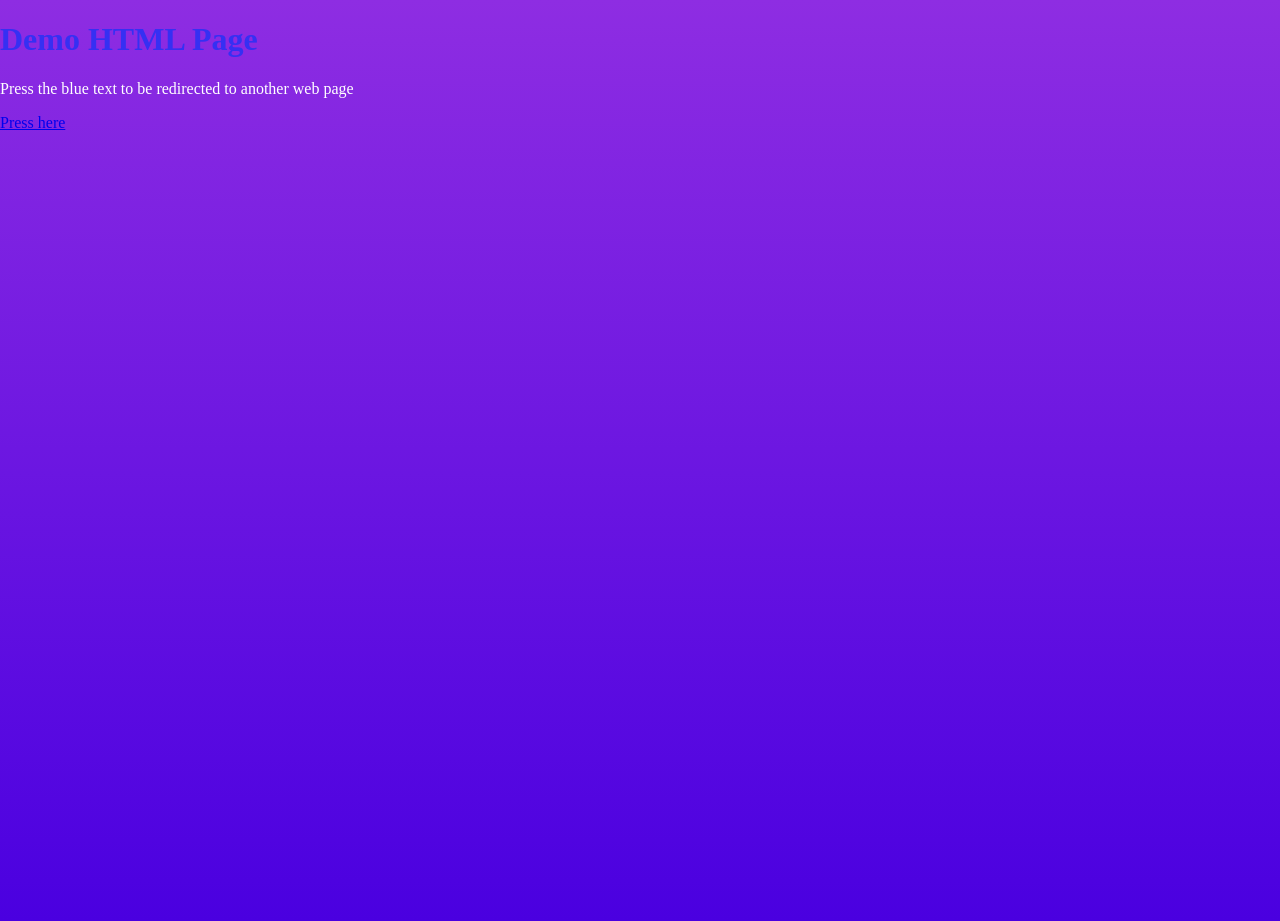
<file: src/main/java/video_lesson/index.html>
<!DOCTYPE html>
<html lang="en">
<head>
    <meta charset="UTF-8">
    <title>Demo HTML Page</title>
    <link rel="stylesheet" type="text/css" href="css_package/style-text.css">
</head>
<body style="background: linear-gradient(to bottom, #8E2DE2, #4A00E0);
min-height: 100vh;
margin: 0;
font-family: 'Segoe UI';
color: white;">

<h1 class="style-text">Demo HTML Page</h1>

<p>Press the blue text to be redirected to another web page</p>
<a href="innerfolder/main-class.html" target="_blank">Press here</a>



<script src="js_package/script.js" defer></script>



</body>
</html>
</file>
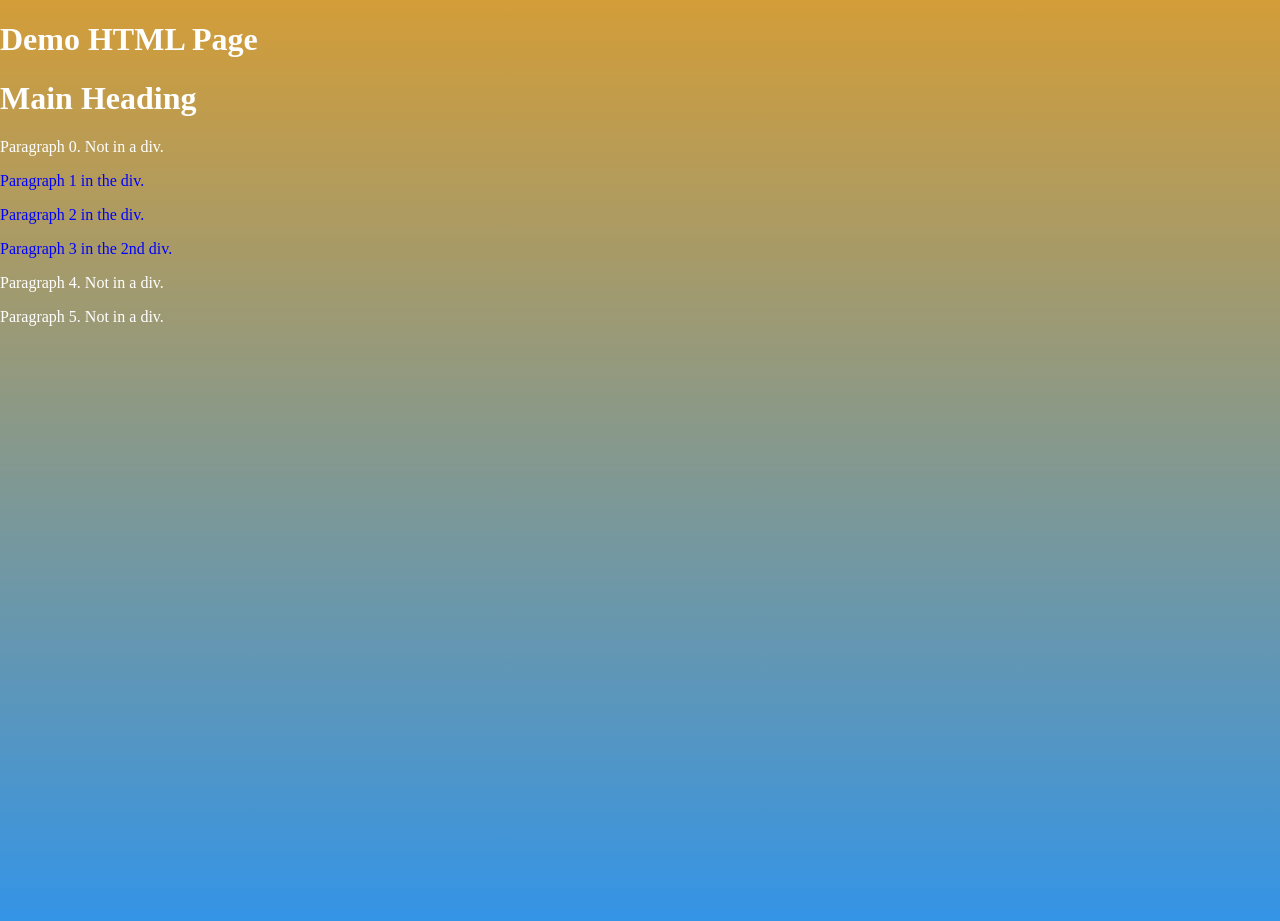
<file: src/main/java/html_jezik/packageone/index.html>
<!DOCTYPE html>
<html lang="en">
<head>
    <meta charset="UTF-8">
    <title>Demo HTML Page</title>
    <link rel="stylesheet" type="text/css" href="css_style/style.css">
</head>
<body style="background: linear-gradient(to top, #3494E6, #D39D38);
min-height: 100vh;
margin: 0;
font-family: 'Segoe UI';
color: white;">

<h1 class="style-text">Demo HTML Page</h1>


<h1>Main Heading</h1>
<p>Paragraph 0. Not in a div.</p>

<div id="first-div" class="content">
    <p id="some-paragraph">Paragraph 1 in the div.</p>
    <p>Paragraph 2 in the div.</p>
    <div id="second-div">
        <p>Paragraph 3 in the 2nd div.</p>
    </div>
</div>

<p>Paragraph 4. Not in a div.</p>
<p>Paragraph 5. Not in a div.</p>


</body>
</html>
</file>
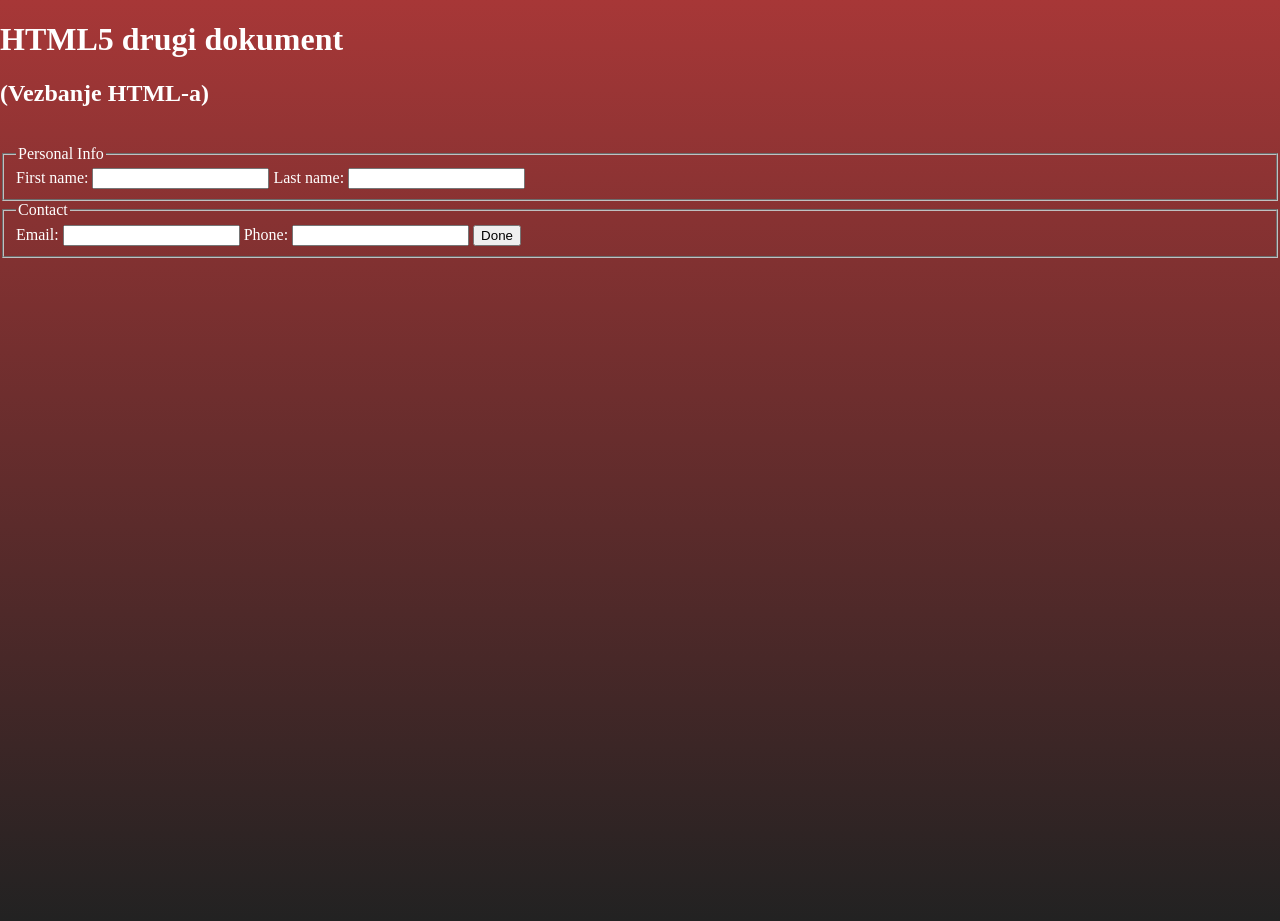
<file: src/main/java/html_jezik/drugi_html.html>
<!DOCTYPE html>
<html lang="en">
<head>
    <meta charset="UTF-8">
    <title>Vezbanje HTML-a</title>
</head>
<body style="background: linear-gradient(to bottom, #a73737, #222222);
min-height: 100vh;
margin: 0;
font-family: 'Segoe UI';
color: white;">
<h1>HTML5 drugi dokument</h1>

<h2>(Vezbanje HTML-a)</h2>

<br>

<form action="#" method="POST">
<fieldset>
    <legend>Personal Info</legend>

    <label for="name">First name:</label>
    <input type="text" name="name" id="name">

    <label for="surname">Last name:</label>
    <input type="text" name="surname" id="surname">

</fieldset>
<fieldset>
    <legend>Contact</legend>

    <label for="email">Email:</label>
    <input type="email" name="email" id="email">

    <label for="phone">Phone:</label>
    <input type="tel" name="phone" id="phone">

    <input type="submit" value="Done">
</fieldset>
</form>

</body>
</html>
</file>
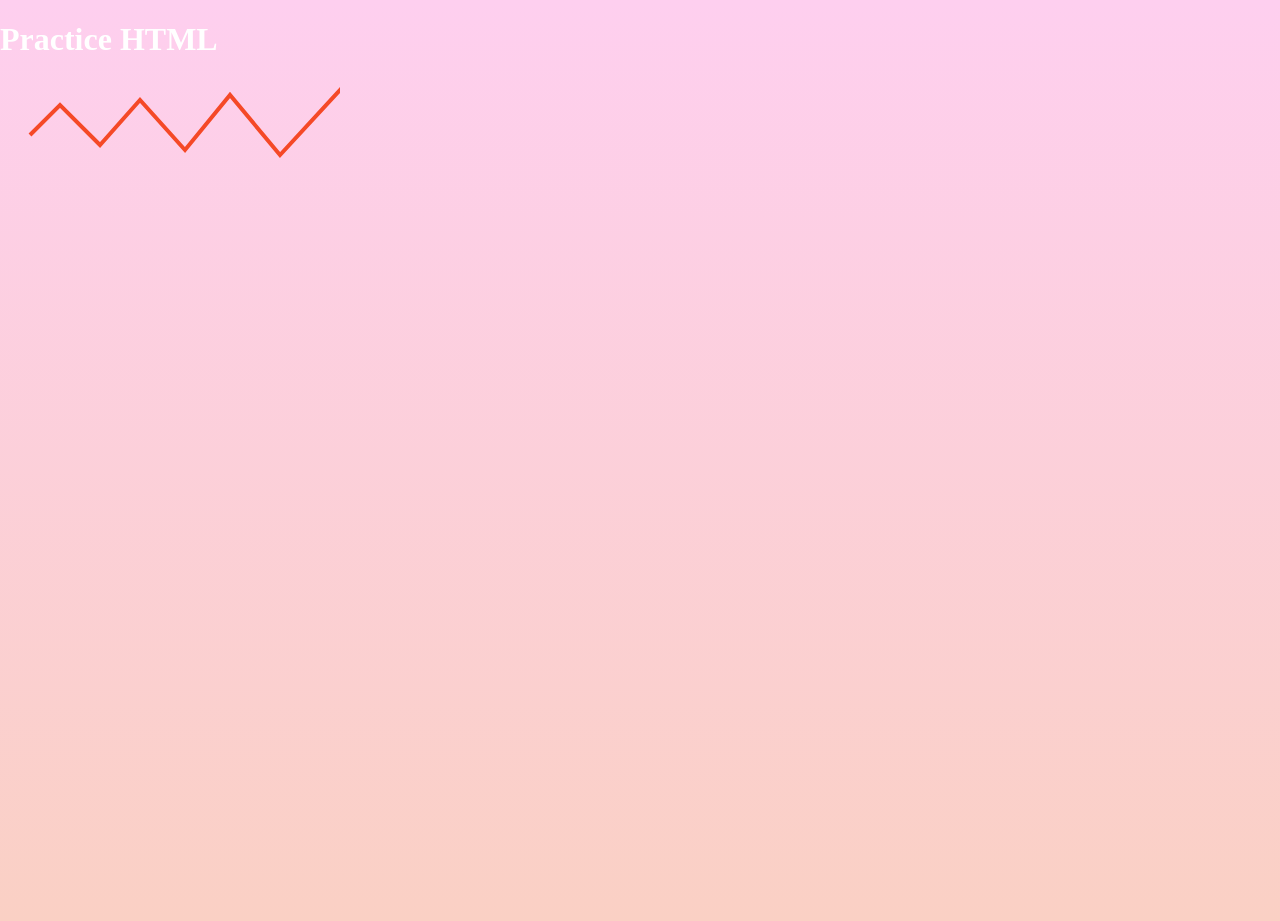
<file: src/main/java/html_jezik/svg_html.html>
<!DOCTYPE html>
<html lang="en">
<head>
    <meta charset="UTF-8">
    <title>SVG Practice</title>
</head>
<body style="background: linear-gradient(to top, #FAD0C4, #FECFEF);
min-height: 100vh;
margin: 0;
font-family: 'Segoe UI';
color: white;">

<h1>Practice HTML </h1>

<svg width="340" height="300"
     xmlns="http://www.w3.org/2000/svg">

    <polyline points="30 55,60 25,100 65,140 20,185 70,230 15,280 75, 340 10, 400 85, 460 5" stroke-width="4" stroke="#F54927" fill="none"/>



</svg>

</body>
</html>
</file>
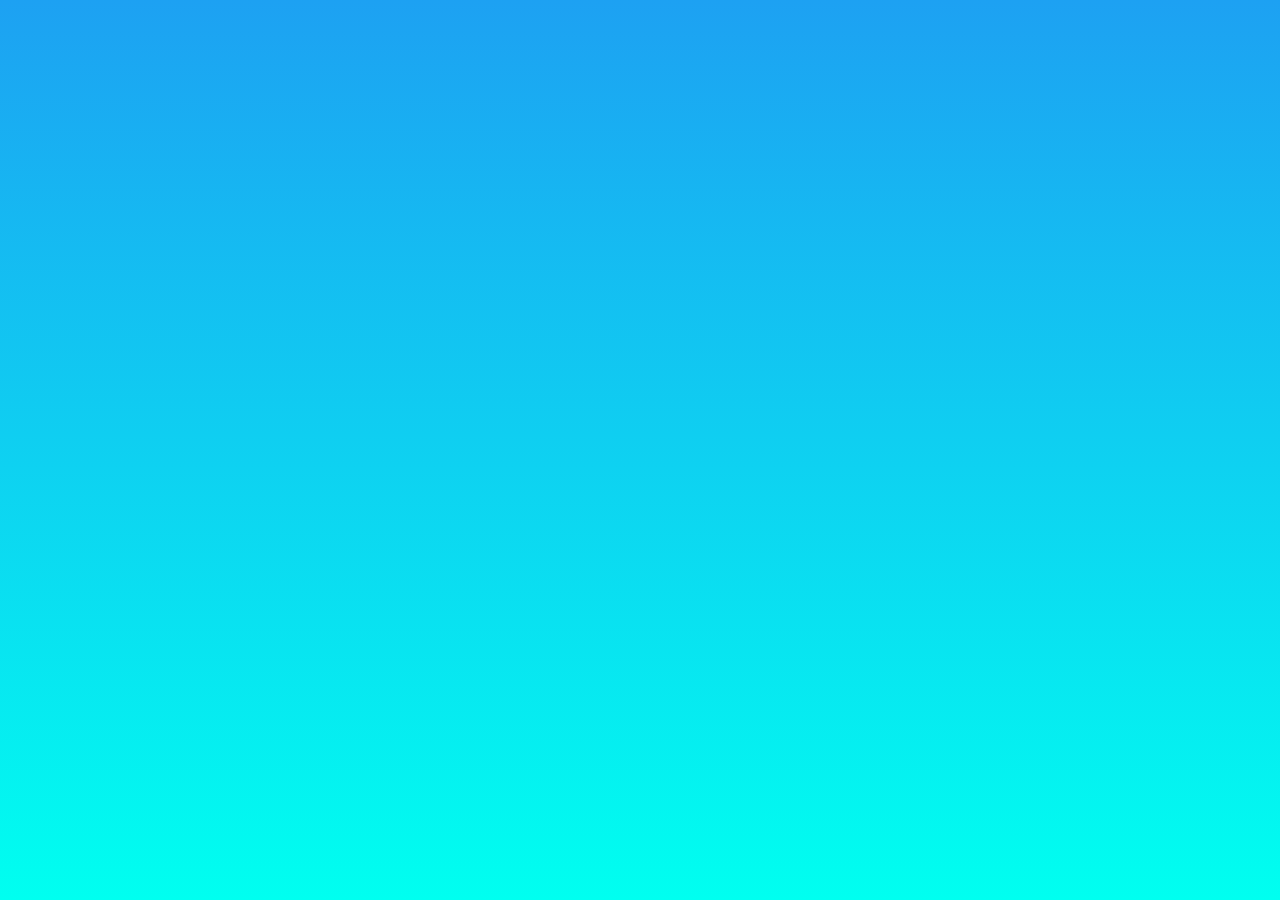
<file: src/main/java/video_lesson/innerfolder/main-class.html>
<!DOCTYPE html>
<html lang="en">
<head>
    <meta charset="UTF-8">
    <title>Main Demo Page</title>
</head>
<body style="background: linear-gradient(to bottom, #1DA1F2, #00fff0);
min-height: 100vh;
margin: 0;
font-family: 'Segoe UI';
color: white;">



</body>
</html>
</file>
<file: src/main/java/video_lesson/css_package/style-text.css>
h1.style-text {
color: #3530f3;
}
</file>
<file: src/main/java/html_jezik/packageone/css_style/style.css>
div * {    color: blue; }
</file>
